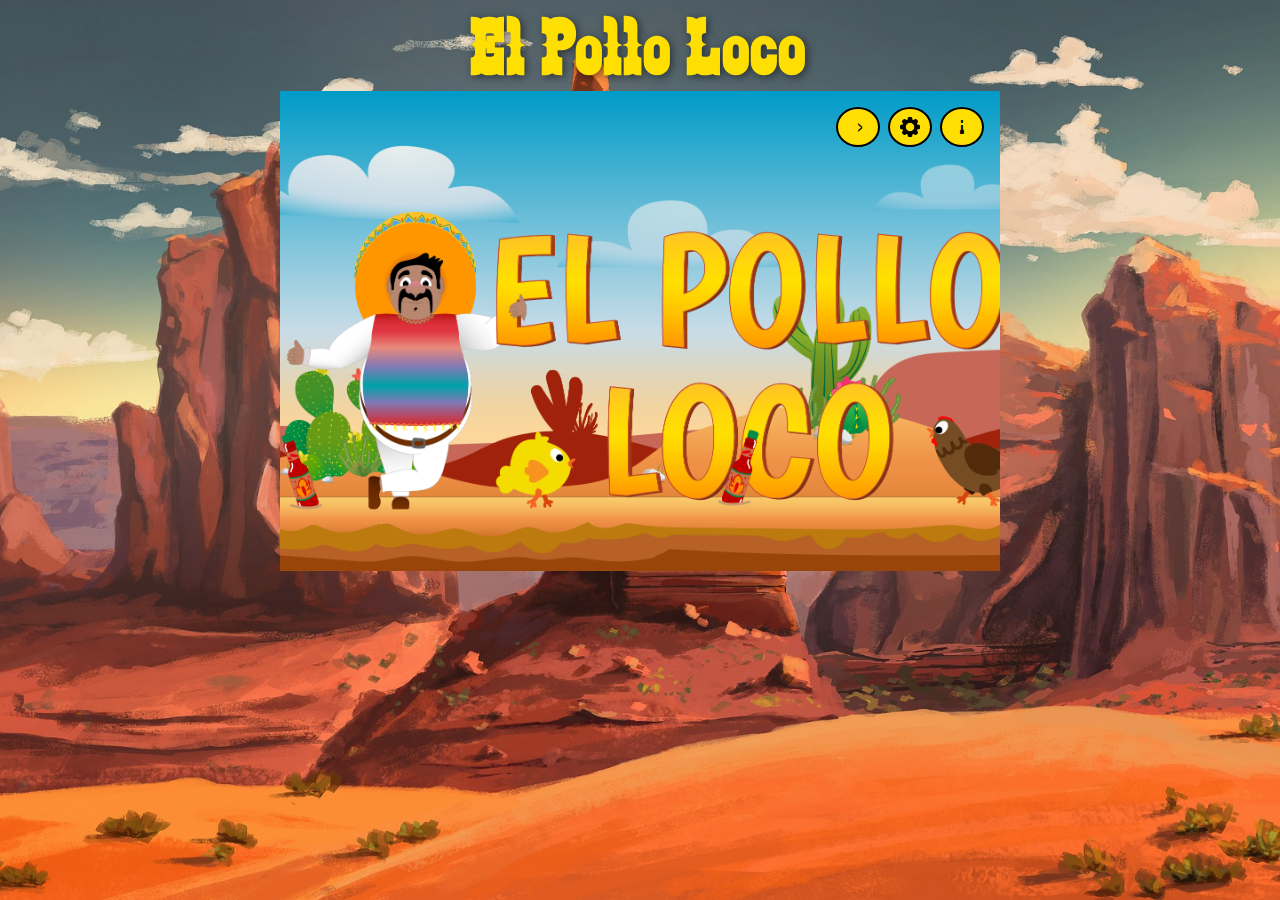
<file: index.html>
<!DOCTYPE html>
<html lang="en" translate="no">
<head>
    <meta charset="UTF-8">
    <meta name="viewport" content="width=device-width, initial-scale=1.0">
    <title>El Pollo Loco</title>
    <link rel="icon" type="image/x-icon" href="img_pollo_locco/img/3_enemies_chicken/chicken_normal/1_walk/1_w.png">
    <link rel="stylesheet" href="style.css">
    <script src="models/drawable-object.class.js"></script>
    <script src="models/movable-object.class.js"></script>
    <script src="models/character.class.js"></script>
    <script src="models/chicken.class.js"></script>
    <script src="models/small-chicken-object.class.js"></script>
    <script src="models/endboss.class.js"></script>
    <script src="models/cloud.class.js"></script>
    <script src="models/bottle-status-bar.class.js"></script>
    <script src="models/health-status-bar.class.js"></script>
    <script src="models/coin-status-bar.class.js"></script>
    <script src="models/coin-collectable-object.class.js"></script>
    <script src="models/bottle-collectable-object.class.js"></script>
    <script src="models/world.class.js"></script>
    <script src="models/background-object.class.js"></script>
    <script src="models/keyboard-object.class.js"></script>
    <script src="models/level.class.js"></script>
    <script src="models/throwable-object-class.js"></script>
    <script src="levels/level1.js"></script>
    <script src="js/game.js"></script>
    <script src="js/game-mobile.js"></script>
    <script src="js/audio-collection.js"></script>
    <script src="js/check-orientation.js"></script>
</head>
<body>
    <h1>El Pollo Loco</h1>
    <div id="fullscreen-container" class="canvas-and-controll-container">
        <canvas class="d-none" id="canvas" width="720" height="480">
        </canvas>
        <img id="loosing-screen" class="endscreen-img d-none" src="img_pollo_locco/img/9_intro_outro_screens/game_over/oh no you lost!.png" alt="">
        <img id="winning-screen" class="endscreen-img d-none" src="img_pollo_locco/img/9_intro_outro_screens/win/win_2.png" alt="">
        <div id="desktop-fullscreen-button-container" class="desktop-fullscreen-button-container d-none">
            <img onclick="fullscreen()" class="fullscreen-img" id="desktop-fullscreen-img" src="img_pollo_locco/img/fullscreen.svg" alt="">
            <img onclick="exitFullscreen()" class="exit-fullscreen-img d-none" id="desktop-exit-fullscreen-img" src="img_pollo_locco/img/exitFullscreen.svg" alt="">
        </div>
        <div id="mobile-options-container" class="mobile-options-container">
            <div id="enter-fullscreen-and-toggle-mobile-music-and-soundeffect-container" class="enter-fullscreen-and-toggle-mobile-music-and-soundeffect-container d-none">
                <button id="mute-music-mobile-button" class="toggle-soundeffects-and-music-mobile-button"><img class="toggle-soundeffects-and-music-img" src="img_pollo_locco/img/muteMusic.png" alt=""></button>
                <button id="mute-soundeffects-mobile-button" class="toggle-soundeffects-and-music-mobile-button"><img class="toggle-soundeffects-and-music-img" src="img_pollo_locco/img/muteSoundeffects.svg" alt=""></button>
                <img onclick="fullscreen()" class="fullscreen-img" id="fullscreen-img" src="img_pollo_locco/img/fullscreen.svg" alt="">
                <img onclick="exitFullscreen()" class="exit-fullscreen-img d-none" id="exit-fullscreen-img" src="img_pollo_locco/img/exitFullscreen.svg" alt="">
            </div>
        </div>
        <div id="mobile-start-game-and-controll-container" class="mobile-start-game-and-controll-container d-none">
            <div id="controll-container-mobile" class="start-game-and-controll-mobile-button-container">
                <button class="play-button-mobile" id="play-button-mobile">></button>
                <button class="mobile-controll-button" onclick="toggleMobileControlls()" id="open-controlls-button-mobile"><img class="mobile-controlls-img" src="img_pollo_locco/img/settings.png" alt=""></button>
                <button class="mobile-controll-button" onclick="toggleMobileImprint()" id="open-imprint-button-mobile">i</button>
            </div>
        </div>
        <div id="mobile-controlls-container" class="mobile-controlls-container d-none">
            <div class="forward-and-backward-buttons-container">
                <button id="mobile-btn-left"><</button> 
                <button id="mobile-btn-right">></button>
            </div>
            <div class="jump-button-and-throw-button-container">
                <button id="mobile-btn-jump">Jump</button>
                <button id="mobile-btn-throw">Throw Bottle</button>
            </div>
        </div>
    
        <div class="help-container d-none" id="help-container">
            <div class="headline-container">
                <h2>Controlls</h2>
            </div>
            <div class="controll-instruction-container">
                <p>MOVE RIGHT = RIGHT ARROW KEY</p>
                <p>MOVE LEFT =  LEFT ARROW KEY</p>
                <p>JUMP = SPACE</p>
                <p>THROW BOTTLE = "D" INFO: To be able to throw bottles you first need to collect them!</p>
                <p>HURT CHICKEN = Jump on Chicken</p>
                <p>HURT ENDBOSS = Throw Salsabottles on Endboss</p>
            </div>
            <button onclick="toggleMobileControlls()" id="exit-controlls-button-mobile" class="exit-mobile-controll-instructions d-none"><img class="back-mobile-controlls-img" src="img_pollo_locco/img/backArrow.png" alt=""></button>
        </div>
        <div class="imprint-container d-none" id="imprint-container">
            <div class="headline-container">
                <h2>Impressum</h2>
            </div>
            <div class="imprint-content-container">
                <p>Angaben gemäß Paragraph 5 DDG</p>
                <div>
                    <p>Patrick Gogolin</p>
                    <p>Sophie-Schoop-Weg 58</p>
                    <p>21035 Hamburg</p>
                </div>
                <div>
                    <p>Vertreten durch:</p>
                    <p>Patrick Gogolin</p>
                </div>
                <div>
                    <p>Kontakt:</p>
                    <p>Telefon: +49-1725387139</p>
                    <p>E-Mail: patrick.gogolin@hotmail.com</p>
                </div>
            </div>
            <button onclick="toggleMobileImprint()" id="exit-imprint-button-mobile" class="exit-mobile-imprint d-none"><img class="back-mobile-controlls-img" src="img_pollo_locco/img/backArrow.png" alt=""></button>
        </div>
        <div id="restart-game-and-back-to-homescreen-button-container" class="restart-game-and-back-to-homescreen-button-container d-none">
            <button onclick="restartGame()" id="restart-game-button" class="restart-game-button">Try Again!</button>
            <button onclick="backToHome()" id="home-button" class="back-to-homescreen-button">Home</button>
        </div>
    </div>

    <div class="container-for-buttons" id="container-for-buttons">
        <div class="desktop-play-help-imprint-button-container" id="desktop-play-help-imprint-button-container">
            <button class="button" onclick="toggleControlls()" id="help-button">Controlls</button>
            <button class="button" id="play-button">Play</button>
            <button class="button" onclick="toggleImprint()" id="imprint-button">Impressum</button>
        </div>
        <div class="desktop-music-and-soundeffects-button-container d-none" id="desktop-music-and-soundeffects-button-container">
            <button class="button" id="pause-music-button" disabled><img class="mute-music-desktop-img" src="img_pollo_locco/img/muteMusic.png" alt=""></button>
            <button class="button" id="pause-soundeffects-button" disabled>Turn Soundeffects off</button>
        </div>
    </div>

    
    <div class="overlay-container d-none" id="overlay">
        <div class="rotate-your-device-img-container">
            <img src="img_pollo_locco/img/rotateDevice.png" alt="">
        </div>

    </div>
   
</body>
</html>
</file>
<file: style.css>
* {
    padding: 0;
    margin: 0;
}

@font-face {
    font-family: 'zabars';
    src: url('fonts/zabars.ttf') format('truetype');
}  

body {
    display: flex;
    flex-direction: column;
    align-items: center;
    font-family: 'zabars', Arial, Helvetica, sans-serif;
    background-image: url(img_pollo_locco/img/desert-landscape.jpg);
    background-position: center;
    background-size: cover;
    margin: 0;
    min-height: 100vh;
}

h1 {
    font-size: 5rem;
    letter-spacing: 3px;
    text-shadow: 2px 2px 8px rgba(0,0,0,0.5);
    color: #FFDE01;
    
}

h2 {
    font-size: 3rem;
    color: #FFDE01;
    padding: 0.5em 0em 0em 0em;
}

.canvas-and-controll-container {
    background-image: url(img_pollo_locco/img/9_intro_outro_screens/start/startscreen_1.png);
    background-position: center;
    background-size: cover;
    width: 720px;
    height: 480px;
    position: relative;
    display: flex;
    flex-direction: column;
    align-items: center;
}

.no-bg {
    background-image: none;
}

.endscreen-img {
    position: absolute;
    top: 0;
    border-bottom: 0;
    width: 100%;
    height: 100%;
}

.fullscreen-img,
.exit-fullscreen-img {
    width: 48px;
    height: 48px;
    cursor: pointer;
}

.mobile-start-game-and-controll-container {
    position: absolute;
    left: 0;
    top: 0;
    width: 100%;
    display: flex;
    justify-content: flex-end;
    align-items: center;
}

.mobile-options-container,
.desktop-fullscreen-button-container {
    position: absolute;
    left: 0;
    top: 0;
    width: 100%;
    display: flex;
    justify-content: flex-end;
    align-items: center;
}

.enter-fullscreen-and-toggle-mobile-music-and-soundeffect-container {
    display: flex;
    justify-content: center;
    align-items: center;
    gap: 1em;
}

.mobile-controlls-container {
    position: absolute;
    left: 0;
    bottom: 0;
    width: 100%;
    display: flex;
    justify-content: space-between;
    align-items: center;
}

.forward-and-backward-buttons-container {
    display: flex;
    align-items: center;
    gap: 1.5em;
    padding: 0em 0em 0.5em 1.5em;
}

.forward-and-backward-buttons-container button {
    font-family: 'zabars', Arial, Helvetica, sans-serif;
    font-size: 1rem;
    padding: 0.5em 1.25em;
    margin-top: 1em;
    background-color: #FFDE01;
    border: solid 3px black;
    border-radius: 50%;
}

.jump-button-and-throw-button-container {
    display: flex;
    align-items: center;
    gap: 1.5em;
    padding: 0em 1.5em 0.5em 0em;
}

.jump-button-and-throw-button-container button {
    font-family: 'zabars', Arial, Helvetica, sans-serif;
    font-size: 1rem;
    padding: 0.25em 1em;
    margin-top: 1em;
    background-color: #FFDE01;
    border: solid 5px black;
    border-radius: 50%;
}

.start-game-and-controll-mobile-button-container {
    padding: 1em;
    display: flex;
    justify-content: center;
    align-items: center;
    gap: 0.5em;
}

.start-game-and-controll-mobile-button-container button {
    font-family: 'zabars', Arial, Helvetica, sans-serif;
    font-size: 1.25rem;
    padding: 0.25em 1em;
    background-color: #FFDE01;
    border: solid 2px black;
}

.play-button-mobile {
    width: 40px;
    height: 40px;
    border-radius: 50%;
    font-size: 1.5rem;
}

.restart-game-and-back-to-homescreen-button-container {
    position: absolute;
    bottom: 1em;
    left: 50%;
    transform: translateX(-50%);
    display: flex;
    justify-content: center;
    gap: 1em;
}

.restart-game-button,
.back-to-homescreen-button {
    font-family: 'zabars', Arial, Helvetica, sans-serif;
    font-size: 1.25rem;
    padding: 0.25em 1em;
    background-color: #FFDE01;
    border: solid 5px black;
    cursor: pointer;
}

.toggle-soundeffects-and-music-mobile-button {
    font-family: 'zabars', Arial, Helvetica, sans-serif;
    font-size: 1.25rem;
    padding: 0.25em 0.5em;
    background-color: #FFDE01;
    border: solid 2px black;
    width: 40px;
    height: 40px;
    border-radius: 50%;
    font-size: 1.5rem;
    display: flex;
    justify-content: center;
    align-items: center;
}

.toggle-soundeffects-and-music-img {
    width: 24px;
    height: 24px;
}

.mobile-controll-button,
.exit-mobile-controll-instructions,
.exit-mobile-imprint {
    display: flex;
    justify-content: center;
    align-items: center;
    width: 40px;
    height: 40px;
    border-radius: 50%;
}

.mobile-controlls-img,
.back-mobile-controlls-img {
    width: 20px;
    height: 20px;
}

canvas {
    display: block;
    position: relative;
    width: 100%;
    height: 100%;
}

.help-container,
.imprint-container {
    position: relative;
    width: 100%;
    height: 100%;
    background-color: rgba(122, 122, 122, 0.75);
}

.headline-container {
    width: 100%;
    display: flex;
    justify-content: center;
}

.controll-instruction-container,
.imprint-content-container {
    display: flex;
    flex-direction: column;
    width: calc(100%-1em);
    padding: 1em 1em;
    font-size: 1.4rem;
    gap: 2em;
    color: #FFDE01;
}

.exit-mobile-controll-instructions,
.exit-mobile-imprint {
    position: absolute;
    right: 0;
    top: 0;
    font-family: 'zabars', Arial, Helvetica, sans-serif;
    font-size: 1rem;
    padding: 0.25em 1em;
    background-color: #FFDE01;
    border: solid 5px black;
    margin: 1em;
}

.controll-instruction-container p {
    letter-spacing: 0.5px;
}


.container-for-buttons {
    width: 720px;
}

.desktop-play-help-imprint-button-container,
.desktop-music-and-soundeffects-button-container {
    width: 100%;
    display: flex;
    align-items: center;
    justify-content: space-evenly

}

.button {
    font-family: 'zabars', Arial, Helvetica, sans-serif;
    font-size: 1.25rem;
    padding: 0.5em 1.5em;
    margin-top: 1em;
    background-color: #FFDE01;
    border: solid 5px black;
    transition: transform .3s ease-in-out;
}

.mute-music-desktop-img {
    width: 24px;
    height: 24px;
}

.button:hover {
    cursor: pointer;
    background-color: #f9e878;
    transform: scale(1.1);
}

.play-button:hover {
   cursor: pointer;
}

.overlay-container {
    background-color: black;
    z-index: 999; 
    position: fixed;
    left: 0;
    right: 0;
    bottom: 0;
    top: 0;
    display: flex;
    justify-content: center;
    align-items: center;
}

.rotate-your-device-img-container img {
    width: 74px;
    height: 74px;
}

.d-none {
    display: none;
}

.force-hidden {
    display: none !important;
}

@media only screen and (max-width: 1440px) {
    .container-for-buttons {
        display: none;
    }

    .imprint-content-container {
        font-size: 1.35rem;
    }

    .imprint-content-container {
        padding: 0.5em 1em 0em 1em
    }

    .mobile-start-game-and-controll-container {
        display: flex;
    }
    
}

@media only screen and (max-width: 850px) {
    .canvas-and-controll-container {
        width: 100%;
    }
    canvas {
        width: 100%;
    }
    
}

@media only screen and (max-height: 480px) {
    canvas {
        height: 100dvh;
    }

    .canvas-and-controll-container {
        height: 100dvh;
    }

    h2 {
        font-size: 2.5rem;
    }

    .controll-instruction-container {
        gap: 1.5rem;
        padding: 0.5em 1em 0em 1em;
    }

    .controll-instruction-container p {
        font-size: 1.1rem;
    }
    
    .imprint-content-container {
        gap: 1.5em;
        font-size: 1.5rem;
        padding: 0.5em 1em 0em 1em;
    }

    h1 {
        display: none;
    }

    @media only screen and (max-height: 400px) {
        h2 {
            font-size: 2.25rem;
        }
    
        .controll-instruction-container {
            gap: 1.5rem;
            padding: 0.5em 1em 0em 1em;
        }
    
        .controll-instruction-container p {
            font-size: 1rem;
        }

         .imprint-content-container {
        gap: 1.35em;
        font-size: 1.25rem;
        padding: 0.5em 1em 0em 1em;
    }    
}
}
</file>
